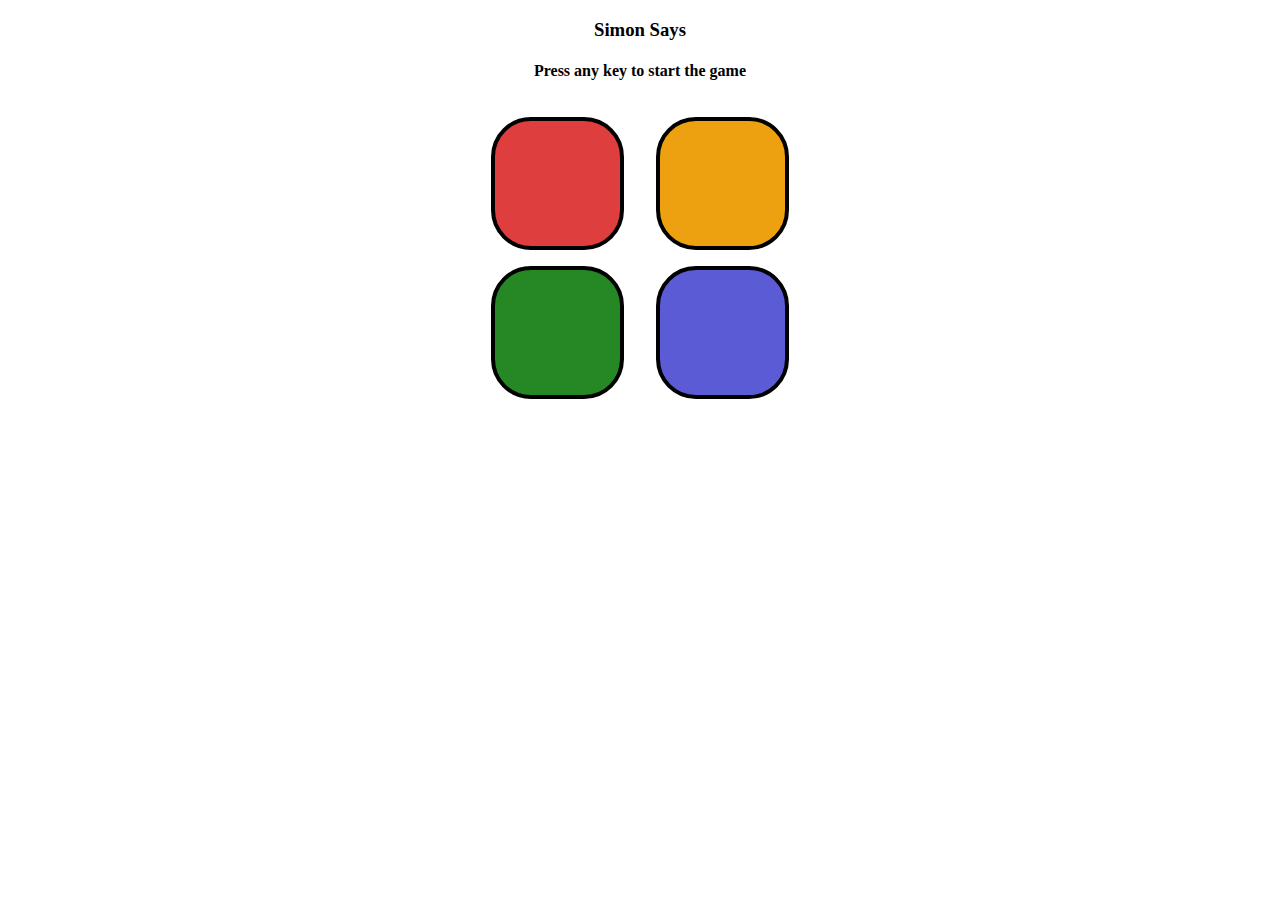
<file: simonGame.html>
<!DOCTYPE html>
<html lang="en">
<head>
    <meta charset="UTF-8">
    <meta name="viewport" content="width=device-width, initial-scale=1.0">
    <title>Document</title>
    <link rel="stylesheet" href="simonGame.css">
</head>
<body>
    <h3>Simon Says</h3>
    <h4>Press any key to start the game</h4>
    <div class="btn-container">
        <div class="line-one">
            <div class="btn red" id="red" type="button"></div>
            <div class="btn green" id="green" type="button"></div>
        </div>
        <div class="line-two">
            <div class="btn orange" id="orange" type="button"></div>
            <div class="btn blue" id="blue" type="button"></div>
        </div>
    </div>
    <script src="simonGame.js"></script>
</body>
</html>
</file>
<file: simonGame.css>
body { 
    text-align: center;
  }
  .btn{
    width: 125px;
    height: 125px;
    border: 4px solid black;
    border-radius: 30%;
    margin: 1rem;
  }
  .btn-container{
    display: flex;
    justify-content: center;
  }
  .red{
    background-color: rgb(222, 62, 62);
  }
  .blue{
    background-color: rgb(91, 91, 214);
  }
  .green{
    background-color: rgb(37, 136, 37);
  }
  .orange{
    background-color: rgb(237, 160, 16);
  }
  .flash{
    background-color: aliceblue;
  }
</file>
